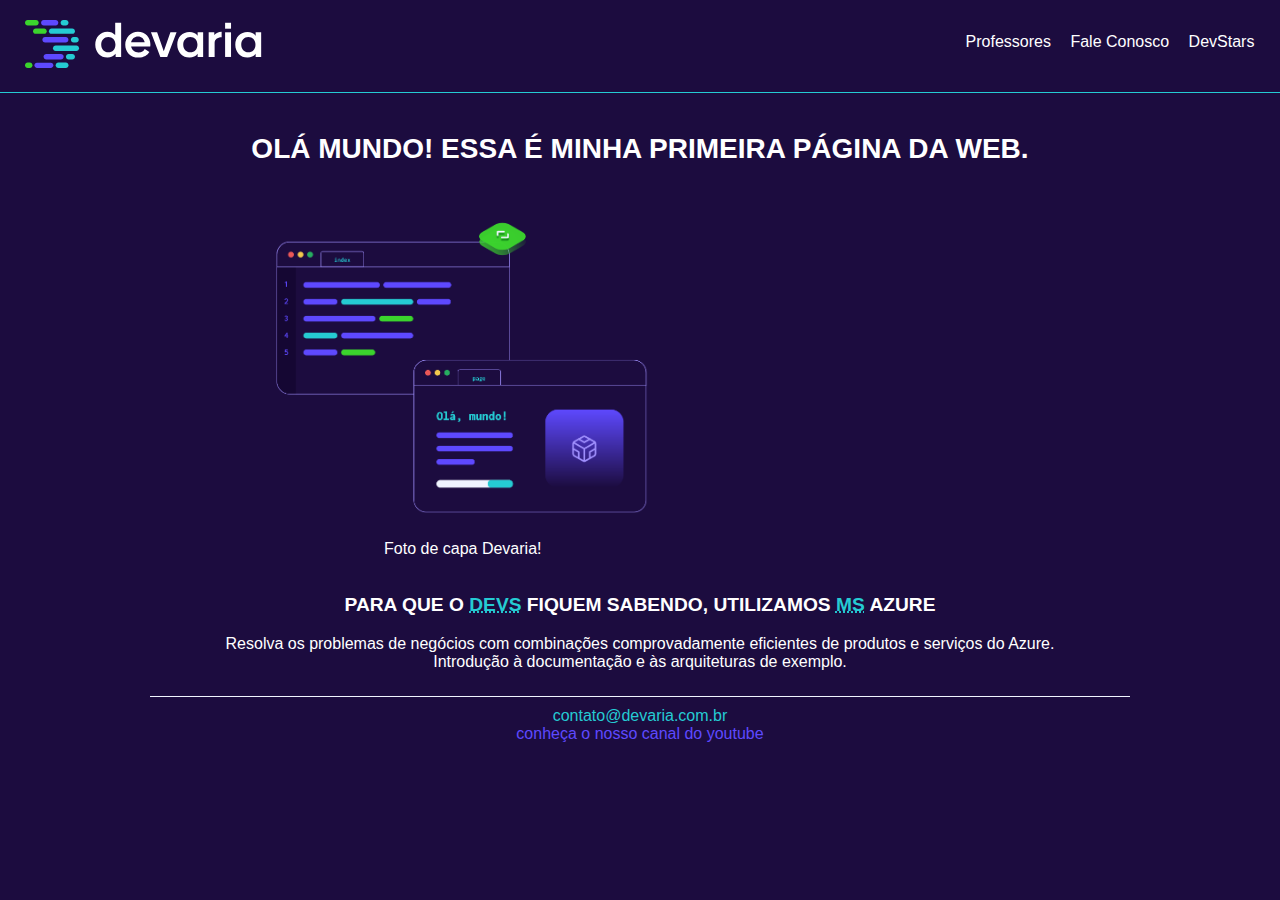
<file: index.html>
<!DOCTYPE html>
<html lang="pt-BR">

<head>
    <meta charset="utf-8" />
    <meta name="description" content="A devaria é uma formação para que não possuem conhecimento em programaçãoe querem se tornar um bom programador" />
    <meta name="keywords" content="devaria, programação, aulas ao vivo, desenvolvimento de sistemas" />
    <meta name="author" content="Daniel Castello" />
    <meta http-equiv="Refresh" content="300" />
    <meta name="viewport" content="width=device-width, initial-scale=1.0" />
    <link rel="stylesheet" href="public/css/devaria.css" />
    <link rel="stylesheet" href="public/css/header.css" />
    <link rel="stylesheet" href="public/css/footer.css" />
    <link rel="stylesheet" href="public/css/index.css" />

    <title>Olá Mundo!</title>
</head>

<body>
    <header>
        <a href="index.html" class="link-logo">
            <img src="public/fotos/logo-devaria.svg.svg" alt="logo devaria" />
        </a>
        <nav class="menu">
            <ul>
                <li><a href="Professores.html"> Professores</a></li>
                <li><a href="FaleConosco.html">Fale Conosco</a></li>
                <li><a href="DevStars.html">DevStars</a></li>
            </ul>
        </nav>
    </header>
    <main class="text-center">
        <h1 class="title">Olá Mundo! Essa é minha primeira página da Web.</h1>

        <section class="cover-container">
            <figure>
                <img src="public/fotos/fotohome.png.png" alt="Devaria - Olá Mundo!" />
                <figcaption>Foto de capa Devaria!</figcaption>
            </figure>
        </section>
        <section class="section-video">
            <div>
                <iframe width="350" height="250" src="https://www.youtube.com/embed/Auv_kUG7nwM"
                title="Formulário e ifreme-Devaria" frameborder="0"
                    allow="accelerometer; autoplay; clipboard-write; encrypted-media; gyroscope; picture-in-picture"
                    allowfullscreen></iframe>
            </div>
        </section>

        <section class="section-azure">
            <h3 class="title">Para que o <abbr title="Developers">DEVs</abbr> fiquem sabendo, utilizamos <abbr title="Microsoft">MS</abbr> Azure</h3>
            <blockquote class="text-justify" cite="https://azure.microsoft.com/pt-br/solutions/">Resolva os problemas de negócios com combinações comprovadamente eficientes de produtos e serviços do Azure. Introdução à documentação e às arquiteturas de exemplo.</blockquote>
        </section>

    </main>
    <footer>
        <section>
            <span>contato@devaria.com.br</span> <br />
            <span>Conheça o nosso canal do Youtube</span>
        </section>
    </footer>
</body>

</html>
</file>
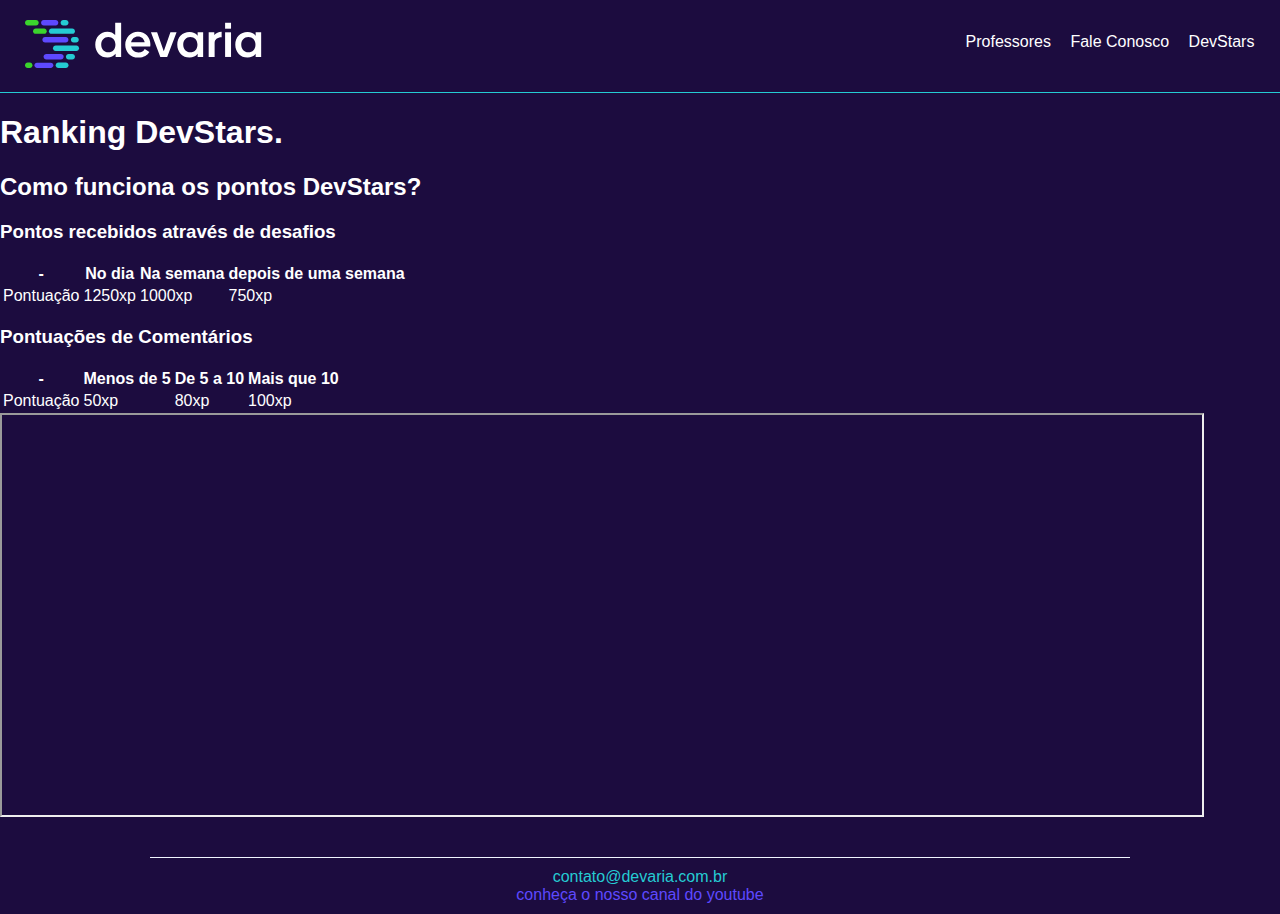
<file: DevStars.html>
<!DOCTYPE html>
<html lang="pt-BR">

<head>
    <meta charset="utf-8" />
    <title>DevStars!</title>
    <meta name="viewport" content="width=device-width, initial-scale=1.0" />
    <link rel="stylesheet" href="public/css/devaria.css" />
    <link rel="stylesheet" href="public/css/footer.css" />
    <link rel="stylesheet" href="public/css/header.css" />
</head>

<body>
    <header>
        <a href="index.html" class="link-logo">
            <img src="public/fotos/logo-devaria.svg.svg" alt="logo devaria" />
        </a>
        <nav class="menu">
            <ul>
                <li><a href="Professores.html"> Professores</a></li>
                <li><a href="FaleConosco.html">Fale Conosco</a></li>
                <li><a href="DevStars.html">DevStars</a></li>
            </ul>
        </nav>
    </header>
    <main>
        <h1>Ranking DevStars.</h1>

        <h2>Como funciona os pontos DevStars?</h2>
        <section>
            <h3>Pontos recebidos através de desafios</h3>
            <table>
                <tr>
                    <th>-</th>
                    <th>No dia</th>
                    <th>Na semana</th>
                    <th>depois de uma semana</th>
                </tr>
                <tr>
                    <td>Pontuação</td>
                    <td>1250xp</td>
                    <td>1000xp</td>
                    <td>750xp</td>
                </tr>
            </table>
        </section>
        <section>
            <h3>Pontuações de Comentários</h3>
            <table>
                <thead>
                    <th>-</th>
                    <th>Menos de 5</th>
                    <th>De 5 a 10</th>
                    <th>Mais que 10</th>
                </thead>
                <tbody>
                    <tr>
                        <td>Pontuação</td>
                        <td>50xp</td>
                        <td>80xp</td>
                        <td>100xp</td>
                    </tr>
                </tbody>
            </table>
        </section>
        <section>
            <div>
                <iframe src="https://www.devaria.com.br/devstars" width="1200" height="400"></iframe>
            </div>
        </section>
        <br>
        <br>
    </main>
    <footer>
        <section>
            <span>contato@devaria.com.br</span> <br />
            <span>Conheça o nosso canal do Youtube</span>
        </section>
    </footer>
</body>

</html>
</file>
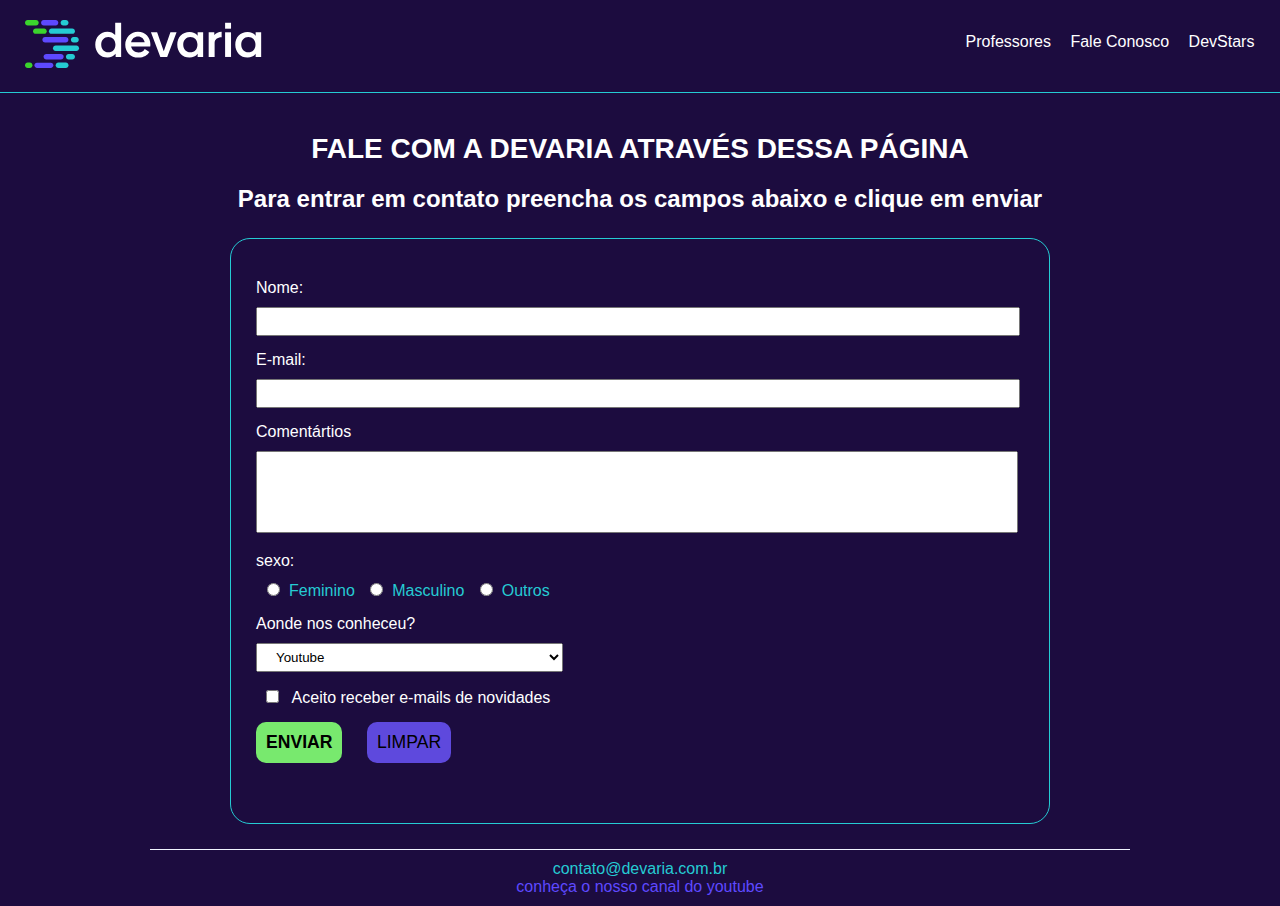
<file: FaleConosco.html>
<!DOCTYPE html>
<html lang="pt-BR">
    <head>
        <meta charset="utf-8" />
        <title>Fale Conosco!</title>
        <meta name="viewport" content="width=device-width, initial-scale=1.0" />
        <link rel="stylesheet" href="public/css/devaria.css" />
        <link rel="stylesheet" href="public/css/footer.css" />
        <link rel="stylesheet" href="public/css/header.css" />
        <link rel="stylesheet" href="public/css/fale-conosco.css" />

    </head>
    <body>
        <header>
            <a href="index.html" class="link-logo">
                <img src="public/fotos/logo-devaria.svg.svg" alt="logo devaria" />
            </a>
            <nav class="menu">
                <ul>
                    <li><a href="Professores.html"> Professores</a></li>
                    <li><a href="FaleConosco.html">Fale Conosco</a></li>
                    <li><a href="DevStars.html">DevStars</a></li>
                </ul>
            </nav>
        </header>
        <main>
            <h1 class="title text-center">Fale com a Devaria através dessa página</h1>
            <h2 class="sub-title text-center">Para entrar em contato preencha os campos abaixo e clique em enviar</h2>
            <form action="index.html" class="contact-form margin-horizontal-20px">
                <div>
                    <label>Nome:</label><input type="text" name="Nome" maxlength="70" />
                </div>
                <div>
                    <label>E-mail:</label><input type="text" name="E-mail" maxlength="150" />
                </div>
                <div>
                    <label>Comentártios</label>
                    <textarea name="Comentario" cols="50" rows="4"></textarea>             
                </div>
                <div>
                    <label>sexo:</label>
                    <input type="radio" name="Sexo"/><span>Feminino</span>
                    <input type="radio" name="Sexo"/><span>Masculino</span>
                    <input type="radio" name="Sexo"/><span>Outros</span>
                </div>
                <div>
                    <label>Aonde nos conheceu?</label>
                    <select name="Conheceu">
                        <option selected>Youtube</option>
                        <option>Google</option>
                        <option>Amigos</option>
                        <option>Outros</option>
                    </select>
                </div>
                <div>
                    <input  type="checkbox" name="Aceite " value="Aceite" />
                    <span>Aceito receber e-mails de novidades</span>
                </div>
                <div>
                    <input type="submit" name="Enviar" value="Enviar" />
                    <input type="reset" name="Limpar" value="Limpar" />
                </div>
            </form>
        </main>
        <footer>
            <section>
                <span>contato@devaria.com.br</span> <br />
                <span>Conheça o nosso canal do Youtube</span>
            </section>
        </footer>
    </body>
</html>
</file>
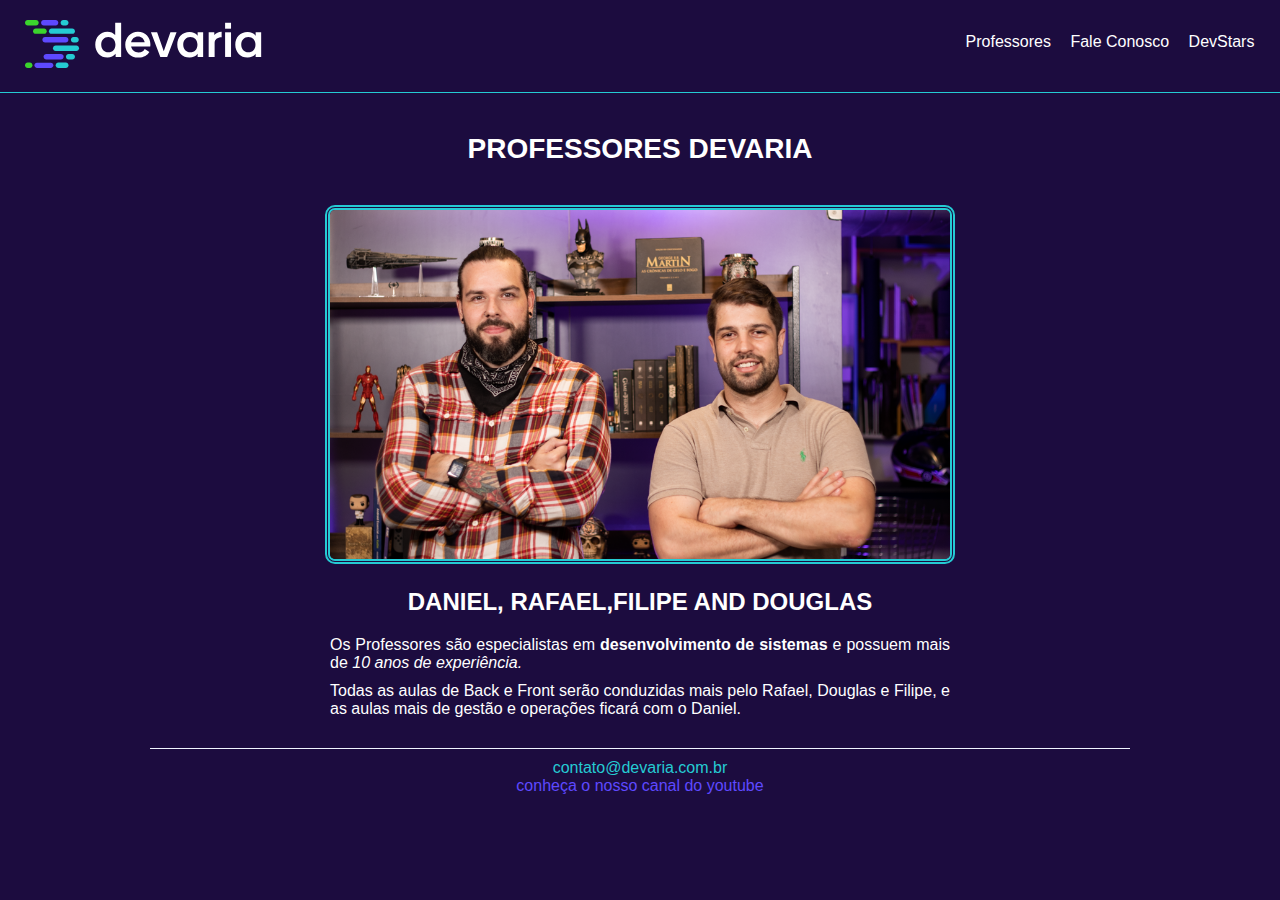
<file: Professores.html>
<!DOCTYPE  html>
<html lang="pt-BR">
    <head>
        <title>Professores Devaria</title>
        <meta charset="utf-8" />
        <meta name="viewport" content="width=device-width, initial-scale=1.0" />
        <link rel="stylesheet" href="public/css/devaria.css" />
        <link rel="stylesheet" href="public/css/footer.css" />
        <link rel="stylesheet" href="public/css/header.css" />
        <link rel="stylesheet" href="public/css/professores.css" />
    </head>
    <body>
        <header>
            <a href="index.html" class="link-logo">
                <img src="public/fotos/logo-devaria.svg.svg" alt="logo devaria" />
            </a>
            <nav class="menu">
                <ul>
                    <li><a href="Professores.html">Professores</a></li>
                    <li><a href="FaleConosco.html">Fale Conosco</a></li>
                    <li><a href="DevStars.html">DevStars</a></li>
                </ul>
            </nav>
        </header>
        <main>
            <h1 class="title text-center">Professores Devaria</h1>

            <section class="content-container">
                <div class="text-center">
                    <img class="width-50pct-desktop" src="public/fotos/fotoprofessores.png.png" alt="Professores Devaria" />
                </div>
                <article>
                    <h2 class="title text-center">Daniel, Rafael,Filipe and Douglas</h2>
                    <p class="text-justify width-50pct-desktop">
                        Os Professores são especialistas em <strong>desenvolvimento de sistemas</strong> e possuem mais de <em> 10 anos de experiência.</em>
                    </p>
                    <p class="text-justify width-50pct-desktop">
                        Todas as aulas de Back e Front serão conduzidas mais pelo Rafael, Douglas e Filipe, e as aulas mais de gestão e operações ficará com o Daniel.
                    </p>
                </article>
            </section>
        </main>
        <footer>
            <section>
                <span>contato@devaria.com.br</span> <br />
                <span>Conheça o nosso canal do Youtube</span>
            </section>
        </footer>
    </body>
</html>
</file>
<file: public/css/devaria.css>
/* Estilos globais do site */
html {
    height: 100%;
}

body {
    background-color: #1c0c3f;
    font-family: sans-serif;
    color:  #fff;
    margin: 0;
}

.title {
    padding: 0 20px;
    font-size: 1.75em;
    text-transform: uppercase;
}

h1.title {
    margin: 40px auto 20px;
}

.text-justify {
    text-align: justify;
}

.text-center {
    text-align: center;
}

.margin-horizontal-20px {
    margin-left: 20px;
    margin-right: 20px;
}

@media screen and (min-width: 992px) {
    .width-50pct-desktop {
        width: 50% !important;
    }
}
</file>
<file: public/css/header.css>
/* Estilos do header */

header .link-logo {
    display: block;
    padding: 20px 25px;
    border-bottom: 1px solid #25cbd3;
}

header nav ul {
    padding: 0;
    text-align: center;
}

header nav ul li {
    display: inline-block;
}

header nav ul li:not(:last-child) {
    margin-right: 15px;
}

.menu li a {
    color: #fff;
    text-decoration: none;
}

.menu li a:hover {
    color: rgb(101, 222, 226);
    text-decoration: underline;
}

@media screen and (min-width: 992px) {
    header {
        position: relative
    }

    .menu {
        position: absolute;
        right: 2%;
        top: 18%; 
    }
}
</file>
<file: public/css/footer.css>
/* Estilos relacionados ao rodape */

footer {
    text-align: center;
    border-top: 1px solid #f0f5ff;
    padding: 10px;
    width: 75%;
    margin: auto;
    text-transform: lowercase;
}

footer section span:first-child{
    color: #25cbd3;
}

footer section span:last-child{
    color: #5e49ff;
}
</file>
<file: public/css/index.css>
/* Estilos da pagina index */

.cover-container figure img {
    width: 100%;
}

main h3.title {
    font-size: 1.2em ;
}

main section abbr {
    color: #25cbd3;
}

@media screen and (min-width: 992px) {
    .cover-container {
        width: 40%;
    }

    .cover-container,
    .section-video {
        display: inline-block;
    }

    main .section-azure blockquote {
        width: 70%;
        margin: auto;
        margin-bottom: 25px;
        text-align: center;
    }
}
</file>
<file: public/css/fale-conosco.css>
/* Estilos relacionados a página de fale conosco */

.sub-title {
    margin: 0 20px;
}

main .contact-form > div {
    margin: 15px 0;
}

main .contact-form > div label {
    display: block;
    margin-bottom: 10px;
}

main .contact-form input,
main .contact-form select,
main .contact-form textarea {
    width: 90%;
    padding: 5px 15px;
    outline-color: #3bd42d;
}

main .contact-form select {
    width: 100%;
}

main .contact-form textarea {
    resize: none;
    padding-top: 15px;
}

main .contact-form > div input[type="radio"] ,
main .contact-form > div input[type="checkbox"] {
    width: 25px;
}

main .contact-form > div:nth-child(4) span {
    color: #25cbd3;
}

main .contact-form > div input[type="submit"],
main .contact-form > div input[type="reset"] {
    width: 100%;
    margin-bottom: 20px;
    border: none;
    text-transform: uppercase;
    border-radius: 10px;
    font-size: 1.1em;
}

main .contact-form > div input[type="submit"] {
    background-color: #78e96e;
    padding: 10px;
    font-weight: bold;
}

main .contact-form > div input[type="reset"] {
    background-color: #5e49dd;
}

@media screen and (min-width: 992px) {
    main .contact-form {
        width: 60%;
        border: 1px solid #25cbd3;
        border-radius: 20px;
        padding: 25px;
        margin: 25px auto;
    }

    main .contact-form input,
    main .contact-form textarea {
        width: 95%;
    }

    main .contact-form select {
        width: 40%;
    }

    main .contact-form > div input[type="submit"],
    main .contact-form > div input[type="reset"] {
        width: auto;
        padding: 10px;
        outline: none;
    }

    main .contact-form > div input[type="submit"] {
        margin-right: 20px;
    }
}
</file>
<file: public/css/professores.css>
/* Estilos referente a página de professores */

.content-container {
    padding: 20px;
}

.content-container h2.title{
    font-size: 1.5em ;
}

.content-container > div img {
    width: 98%;
    border-radius: 10px;
    border: 5px double #25cbd3 ;
}

@media screen and (min-width: 992px) {
    .content-container article p {
        margin: 0 auto 10px;
    }
}
</file>
